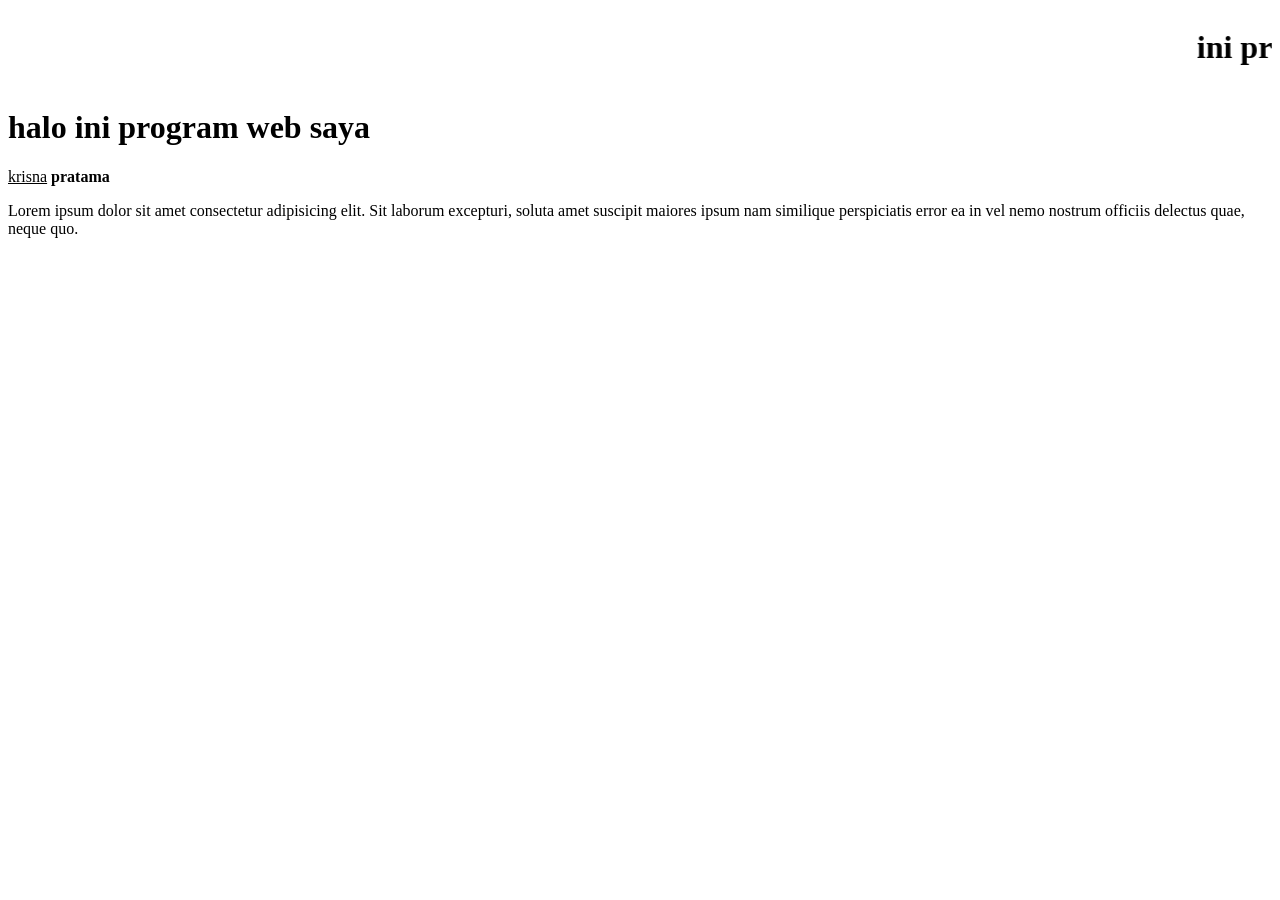
<file: tugas 1/index.html>
<html>
    <head>
         <title>haloo ini pemrograman html</title>     
    </head>
       <body> 
           <marquee behavior="alternatif" direction="direction">
               <h1>ini programer</h1>
           </marquee>

           <h1> halo ini program web saya </h1>
           <u>krisna</u> <b>pratama</b> <br>
           <p>Lorem ipsum dolor sit amet consectetur adipisicing elit. Sit laborum excepturi, soluta amet suscipit maiores ipsum nam similique perspiciatis error ea in vel nemo nostrum officiis delectus quae, neque quo.</p>
        </body>
<html>
</file>
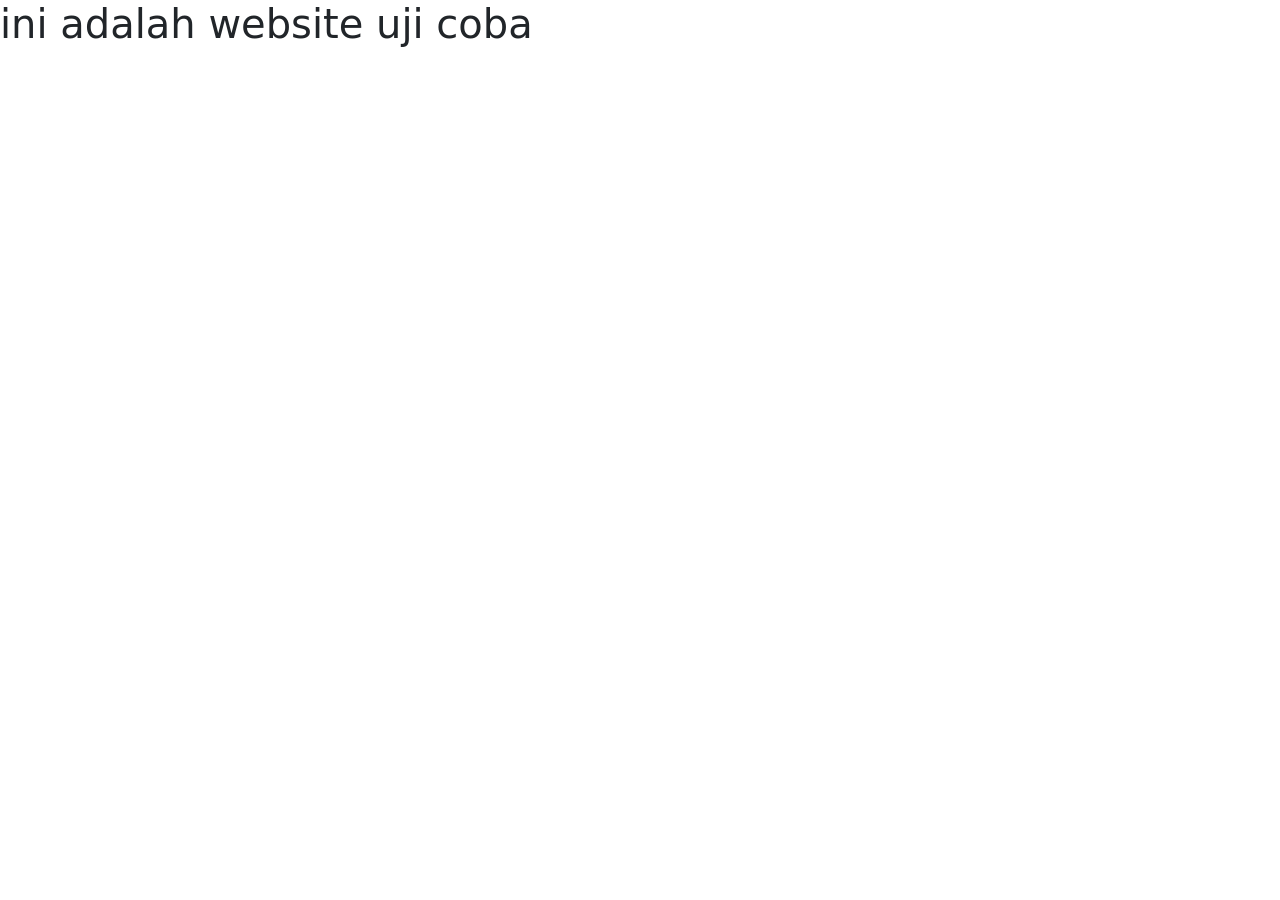
<file: tugas 4/index.html>
<!doctype html>
<html lang="en">
  <head>
    <meta charset="utf-8">
    <meta name="viewport" content="width=device-width, initial-scale=1">
    <title>Bootstrap demo</title>
    <link href="https://cdn.jsdelivr.net/npm/bootstrap@5.3.8/dist/css/bootstrap.min.css" rel="stylesheet" integrity="sha384-sRIl4kxILFvY47J16cr9ZwB07vP4J8+LH7qKQnuqkuIAvNWLzeN8tE5YBujZqJLB" crossorigin="anonymous">
  </head>
  <body>
    <h1>ini adalah website uji coba</h1>
    <script src="https://cdn.jsdelivr.net/npm/bootstrap@5.3.8/dist/js/bootstrap.bundle.min.js" integrity="sha384-FKyoEForCGlyvwx9Hj09JcYn3nv7wiPVlz7YYwJrWVcXK/BmnVDxM+D2scQbITxI" crossorigin="anonymous"></script>
  </body>
</html>
</file>
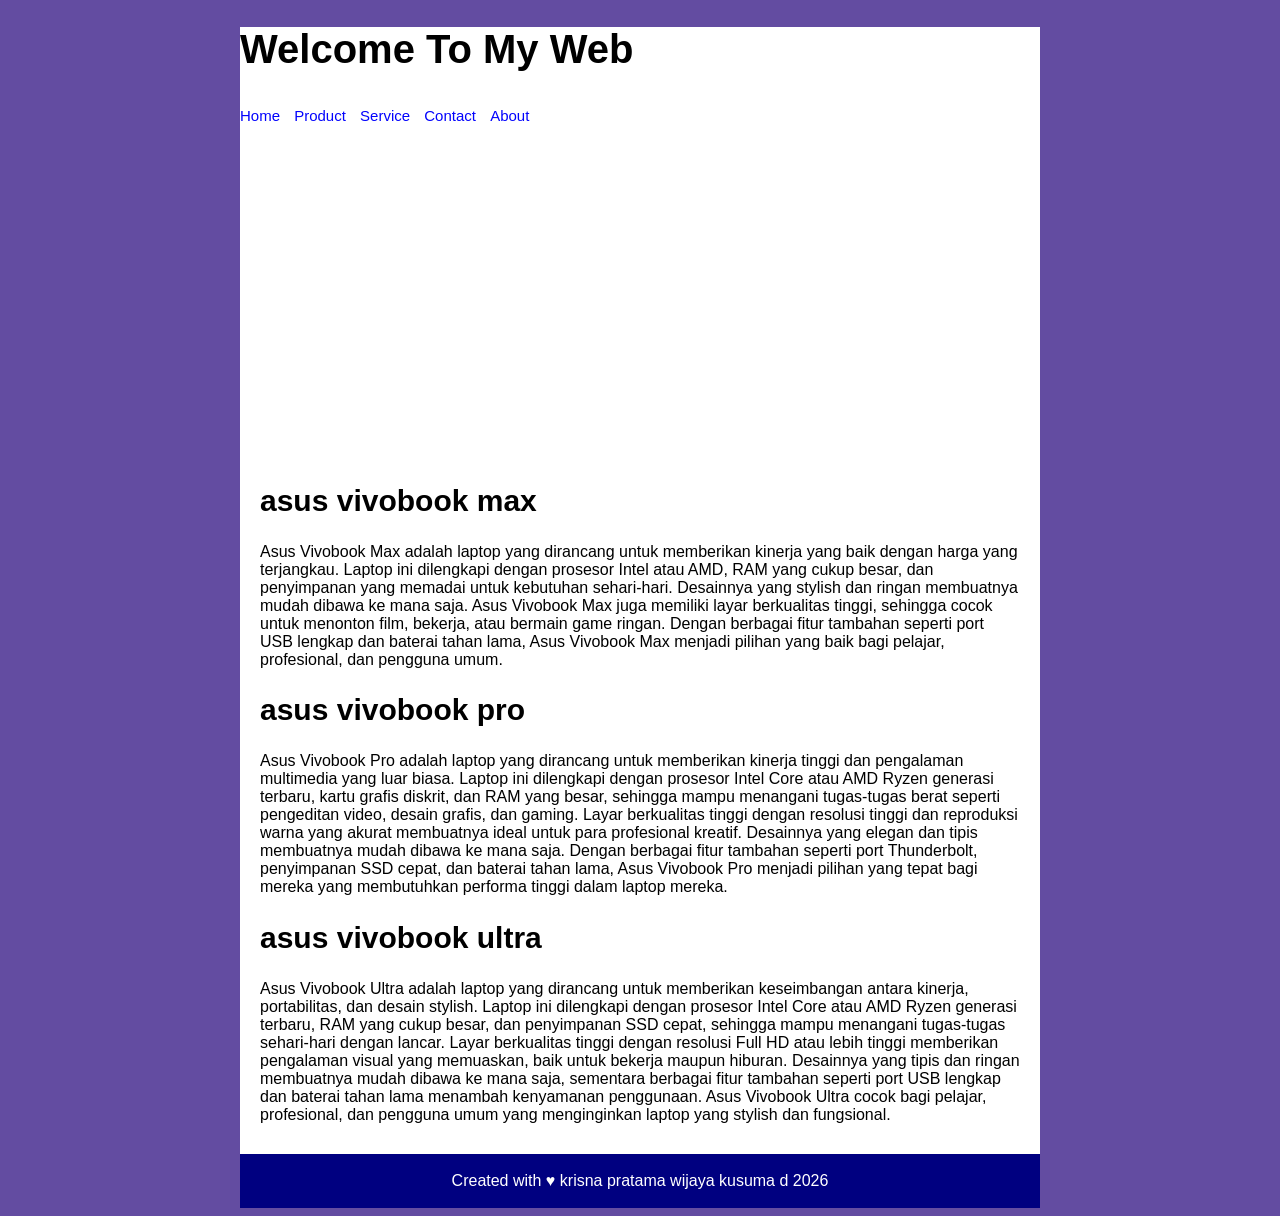
<file: web-css/index.html>
<!DOCTYPE html>
<html lang="en">
<head>
    <meta charset="UTF-8">
    <meta name="viewport" content="width=device-width, initial-scale=1.0">
    <title>Web artikel</title>
    <!-- arahkan ke file eksternal css -->
     <link rel="stylesheet" href="css/style.css">
</head>
<body>
    <!-- membuat container -->
     <div class="container">
        <!-- membuat header -->
         <div class="header">
            <h1 class="judul">Welcome To My Web</h1>
            <!-- menu navigasi -->
             <ul class="nav">
                <li><a href="#">Home</a></li>
                <li><a href="#">Product</a></li>
                <li><a href="#">Service</a></li>
                <li><a href="#">Contact</a></li>
                <li><a href="#">About</a></li>
             </ul>
             
             <!-- header -->
         </div>
         <!-- banner -->
             <div class="banner"></div>
             <!-- banner -->
              <!-- isi -->
               <div class="isi">
                <h2>asus vivobook max</h2>
                <p>Asus Vivobook Max adalah laptop yang dirancang untuk memberikan kinerja yang baik dengan harga yang terjangkau. Laptop ini dilengkapi dengan prosesor Intel atau AMD, RAM yang cukup besar, dan penyimpanan yang memadai untuk kebutuhan sehari-hari. Desainnya yang stylish dan ringan membuatnya mudah dibawa ke mana saja. Asus Vivobook Max juga memiliki layar berkualitas tinggi, sehingga cocok untuk menonton film, bekerja, atau bermain game ringan. Dengan berbagai fitur tambahan seperti port USB lengkap dan baterai tahan lama, Asus Vivobook Max menjadi pilihan yang baik bagi pelajar, profesional, dan pengguna umum.</p>
                <h2>asus vivobook pro</h2>
                <p>Asus Vivobook Pro adalah laptop yang dirancang untuk memberikan kinerja tinggi dan pengalaman multimedia yang luar biasa. Laptop ini dilengkapi dengan prosesor Intel Core atau AMD Ryzen generasi terbaru, kartu grafis diskrit, dan RAM yang besar, sehingga mampu menangani tugas-tugas berat seperti pengeditan video, desain grafis, dan gaming. Layar berkualitas tinggi dengan resolusi tinggi dan reproduksi warna yang akurat membuatnya ideal untuk para profesional kreatif. Desainnya yang elegan dan tipis membuatnya mudah dibawa ke mana saja. Dengan berbagai fitur tambahan seperti port Thunderbolt, penyimpanan SSD cepat, dan baterai tahan lama, Asus Vivobook Pro menjadi pilihan yang tepat bagi mereka yang membutuhkan performa tinggi dalam laptop mereka.</p>
                <h2>asus vivobook ultra</h2>    
                <p>Asus Vivobook Ultra adalah laptop yang dirancang untuk memberikan keseimbangan antara kinerja, portabilitas, dan desain stylish. Laptop ini dilengkapi dengan prosesor Intel Core atau AMD Ryzen generasi terbaru, RAM yang cukup besar, dan penyimpanan SSD cepat, sehingga mampu menangani tugas-tugas sehari-hari dengan lancar. Layar berkualitas tinggi dengan resolusi Full HD atau lebih tinggi memberikan pengalaman visual yang memuaskan, baik untuk bekerja maupun hiburan. Desainnya yang tipis dan ringan membuatnya mudah dibawa ke mana saja, sementara berbagai fitur tambahan seperti port USB lengkap dan baterai tahan lama menambah kenyamanan penggunaan. Asus Vivobook Ultra cocok bagi pelajar, profesional, dan pengguna umum yang menginginkan laptop yang stylish dan fungsional.</p>      
               </div>
               <!-- foote -->
                <div class="footer">
                    <p class="copyright">Created with &hearts; krisna pratama wijaya kusuma d 2026</p>
                </div>
                <!-- footer -->
     </div>

</body>
</html>
</file>
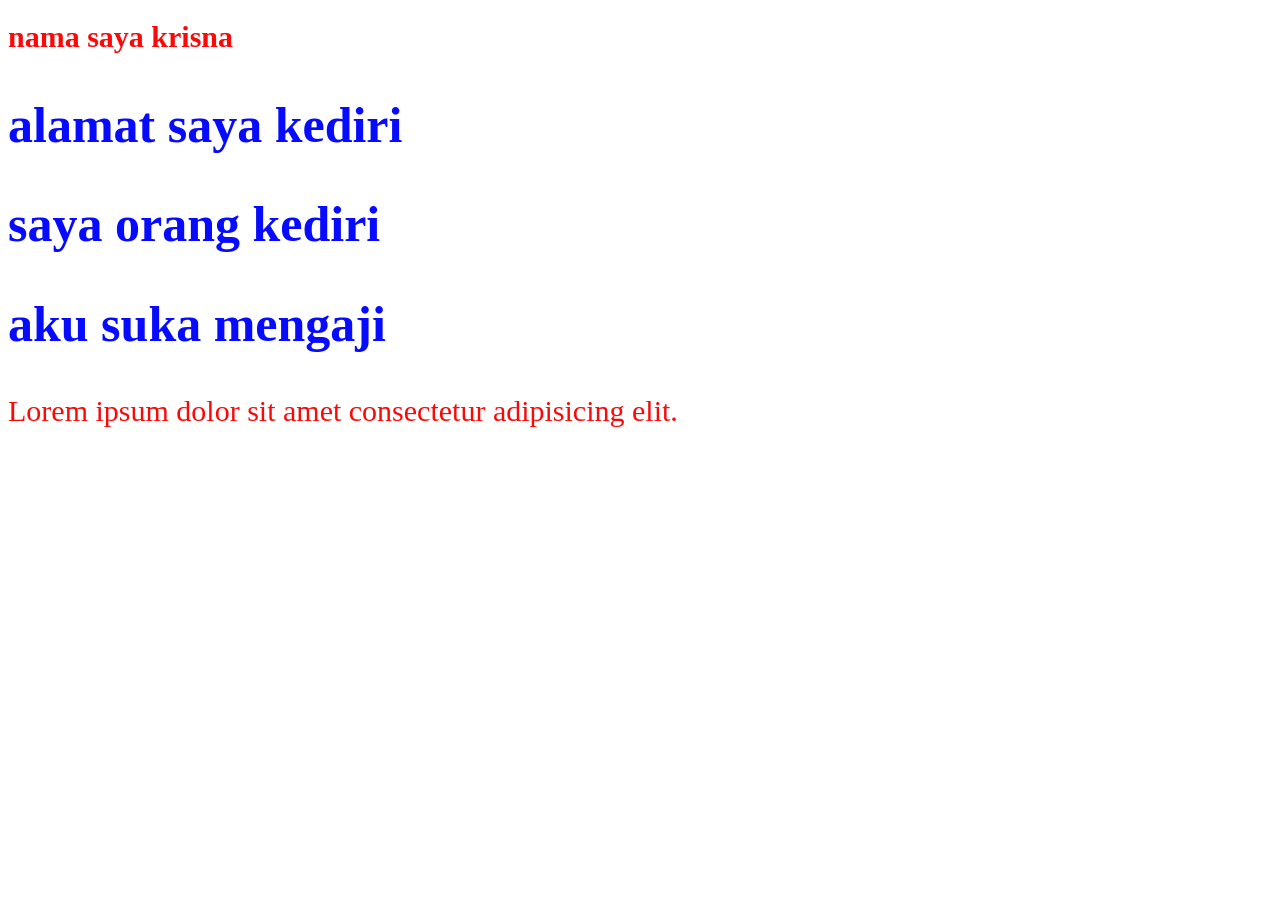
<file: tugas 3/index.html.html>
<!DOCTYPE html>
<html lang="en">
<head>
    <meta charset="UTF-8">
    <meta name="viewport" content="width=device-width, initial-scale=1.0">
    <title>Tugas 1 CSS</title>
    <style>  
        h2 {
            color:rgb(6, 10, 255);
            font-size: 50px;
        }
         .judul {
            color: #fa0909;
            font-size: 30px;
        }
    </style>
</head>
<body>
    <h1 class="judul">nama saya krisna</h1>
    <h2>alamat saya kediri</h2>
    <h2>saya  orang kediri</h2>
    <h2>aku suka mengaji</h2>
    <p class="judul">Lorem ipsum dolor sit amet consectetur adipisicing elit.</p>
</body>
</html>
</file>
<file: web-css/css/style.css>
/* untuk body gunakan warna abu abu */
body {
    background-color: rgb(99, 76, 161);
    font-size: 15px;
    font-family: Arial, sans-serif;
}

.container {
    background-color: rgb(255, 255, 255);
    width: 800px;
    margin: auto;
}

header {
    padding-top: 20px;
    padding-right: 20px;
    padding-left: 20px;
}

.header .judul{
    font-size: 40px;
    font-weight: bold;
    margin-bottom: 5px;
}

.nav {
    padding: 0px;
}

.nav li {
    display: inline-block;
    margin-right: 10px;
    margin-top: 20px;
}

.nav li a {
    text-decoration: none;
    color: navy;
}

.nav li a:hover {
    background-color: rgb(255, 140, 0);
    color: rgb(255, 255, 255);
    transition: 2s;
}
/* menghilanhkan garis bawah link */
.nav li a {
    text-decoration: none;
    color: rgb(3, 3, 253);
}

.nav li a:hover {
    background-color: lightblue;
    color: white;
}

/* banner css */
.banner {
    height: 300px;
    /* berikan file gambar */
    background-image:laptop ('url(../img/laptop.jpg)');
    /* atur ukuran gambar */
    background-size: cover;
    /* mengatur posisi gambar secara horisontal dan vertikal */
    background-position: 0px -150px;
    
}
/* untuk isi */
.isi {
    padding: 20PX;
}

.isi h2 {
    font-size: 30px;
    font-weight: bold;
}

.isi .penulis{
    font-size: 14px;
    /* agak naik */
    margin-top: -10px;
}

.isi .penulis a {
    text-decoration: none;
    color: rgb(0, 0, 0);
}

.isi p {
    font-size: 16px;
    margin-bottom: 10px;
}

/* untuk footer */
.footer {
    background-color: navy;
    height: 50px;
    padding: 2px;
}

.footer .copyright {
    font-size: 16px;
    color: white;
    text-align: center;
}
</file>
